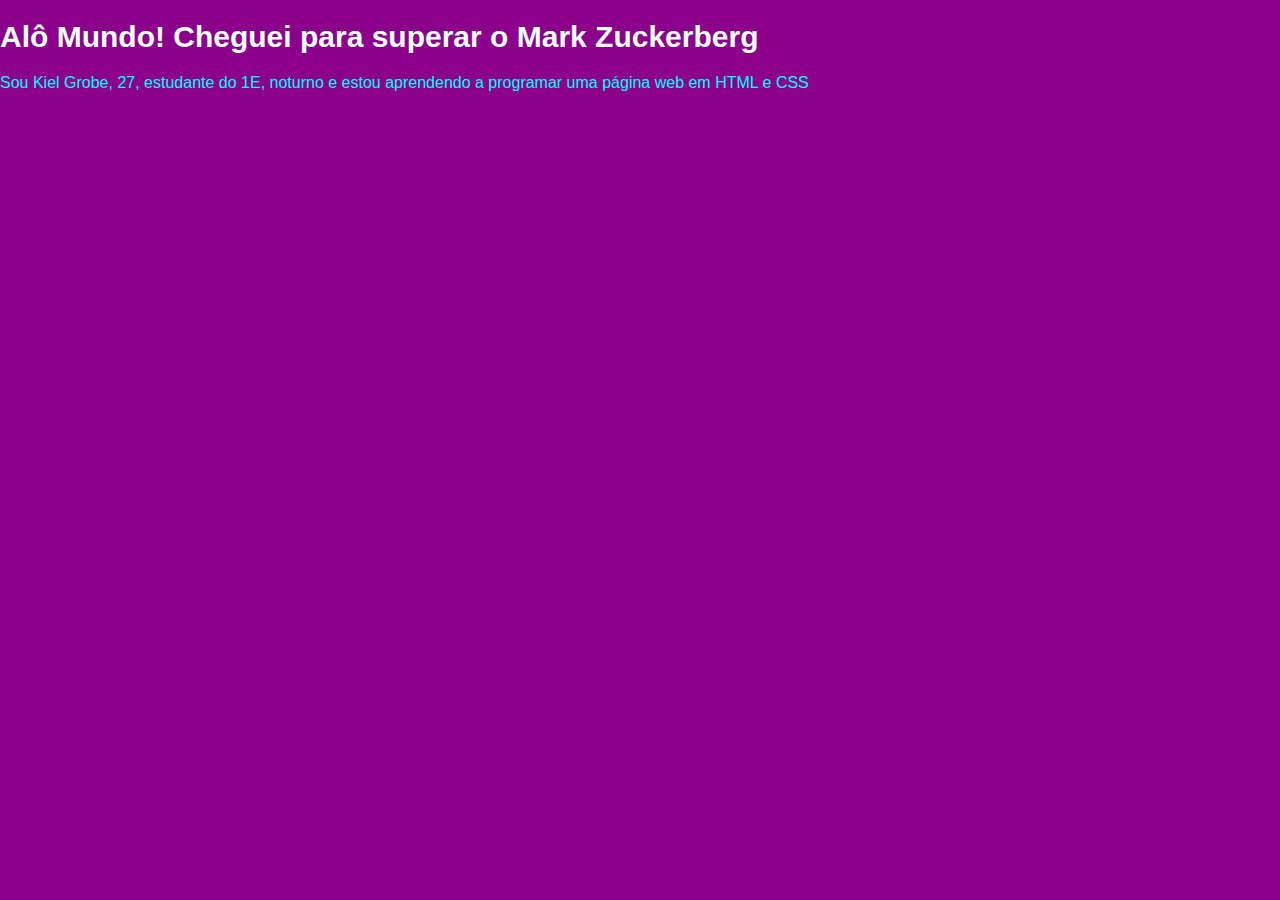
<file: portifolio.html>
<!DOCTYPE html>
<html lang="pt-br">
<head>
    <meta charset="UTF-8">
    <meta name="viewport" content="width=device-width, initial-scale=1.0">
    <title> Primeiro HTML </title>
    <link rel="stylesheet" href="style.css">
</head>
<body>
    <h1> Alô Mundo! Cheguei para superar o Mark Zuckerberg</h1>
    <p>Sou Kiel Grobe, 27, estudante do 1E, noturno e estou aprendendo a programar uma página web em HTML e CSS</p>
</body>
</html>
</file>
<file: style.css>
body {
    background-color: darkmagenta; /* cor de fundo */
    color:azure; /*cor da letra */
    margin: 0px; /* espaço antes da borda */
    font-family: "Lato", sans-serif;
}

header {
    border-bottom: solid 2px white; 
    padding: 20px; /* espaçamento depois da borda e antes do conteúdo */
    font-size: 32px;
    color: aliceblue;
}

.chamada {
    background-color: #35207e;
    padding-bottom: 80px;
    padding-top: 80px;
    display: flex;
    justify-content: center;
}

.chamada-texto{
    margin-right: 5%;
}

h1 {
    font-size: 30px;
}

p {
    color: aqua;
    font-size: 16px;
}

.categoria-videos {
    display: flex;
    overflow: auto;
    gap: 10px;
}

.categoria {
    padding-left: 20px;
    padding-right: 20px;
}

.categoria-videos img {
    opacity: 0.5;
    height: 200px;
}

.categoria-videos img:hover {
opacity: 1.0;
border: 1px solid greenyellow;
}
</file>
